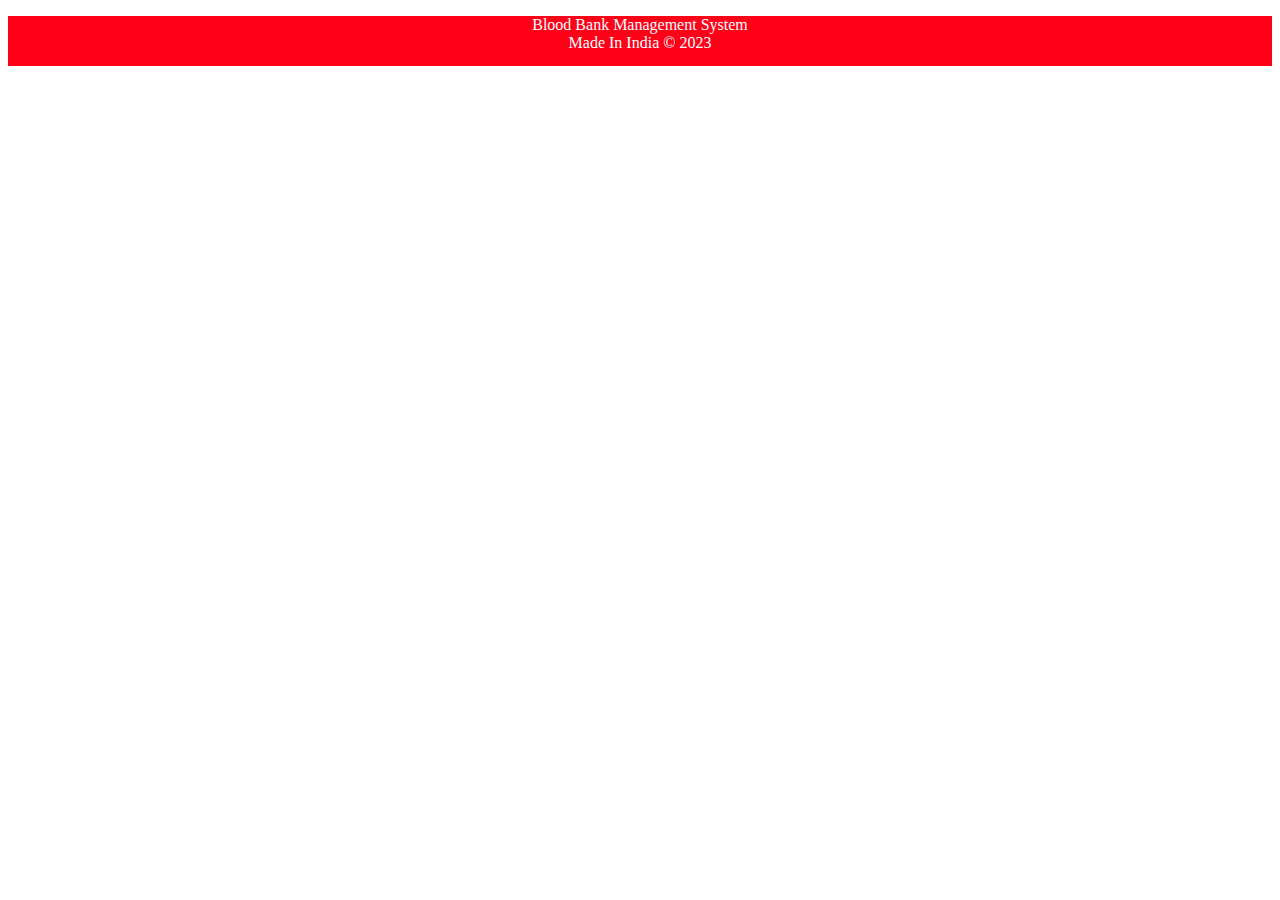
<file: templates/blood/footer.html>
<!DOCTYPE html>
<html>
<head>
<meta name="viewport" content="width=device-width, initial-scale=1">
<style>
.footer {
  
   left: 0;
   bottom: 0;
   width: 100%;
   background-color: #FF0018;
   color: white;
   text-align: center;
   height:50px;
}
</style>
</head>
<body>

<div class="footer">
  <p>Blood Bank Management System
      <br>
      Made In India &copy; 2023
  </p>

</div>

</body>
</html>
</file>
